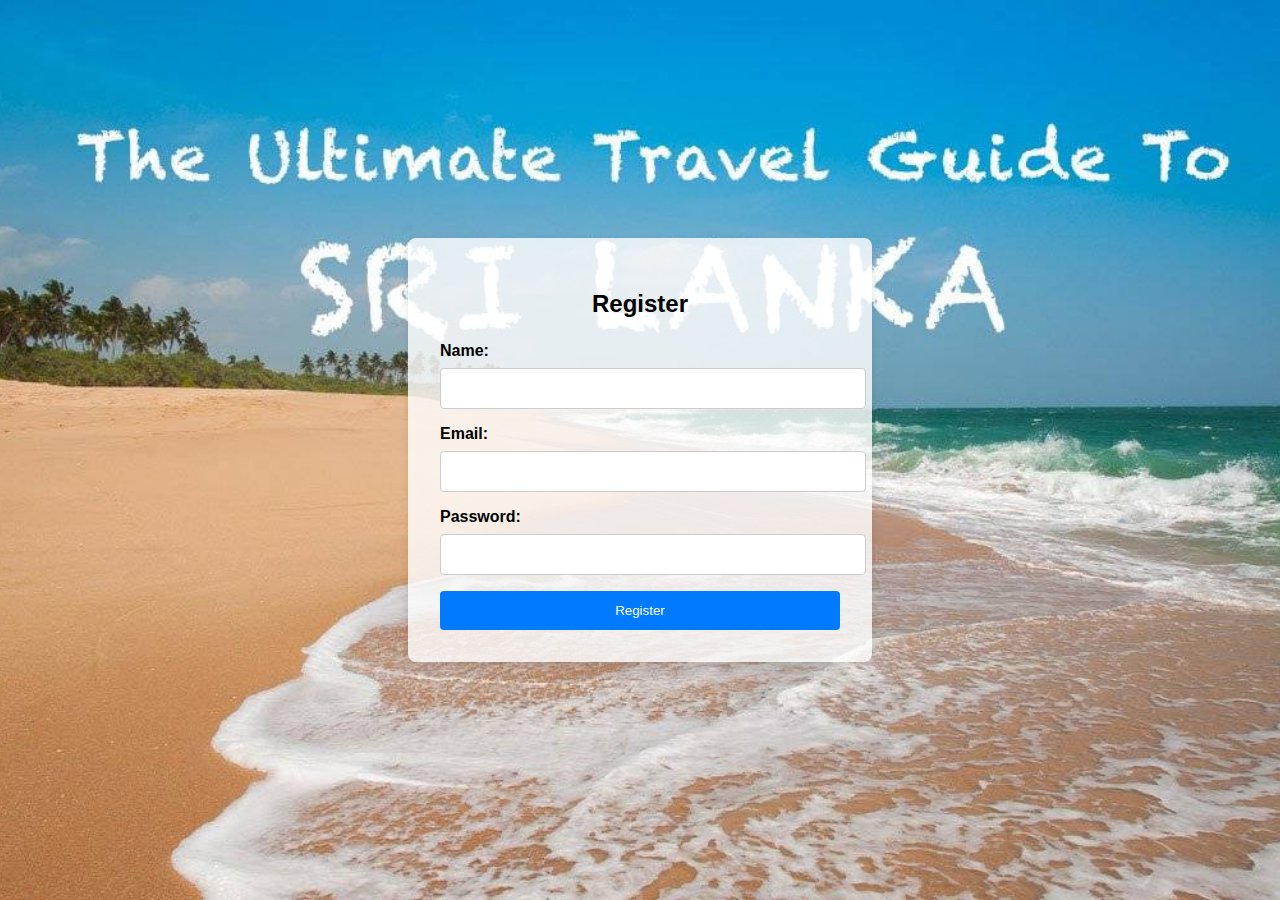
<file: form.html>
<!DOCTYPE html>
<html lang="en">
<head>
  <meta charset="UTF-8">
  <meta name="viewport" content="width=device-width, initial-scale=1.0">
  <title>Registration Form</title>
  <style>
    /* CSS styles */
    body {
      font-family: Arial, sans-serif;
      margin: 0;
      padding: 0;
      background-image: url(pl.jpg);
      background-size: cover;
      background-position: center;
      display: flex;
      justify-content: center;
      align-items: center;
      height: 100vh;
    }

    .registration-form {
      background-color: rgba(255, 255, 255, 0.8);
      padding: 2rem;
      border-radius: 8px;
      box-shadow: 0 2px 8px rgba(0, 0, 0, 0.1);
      max-width: 400px;
      width: 100%;
    }

    .registration-form h2 {
      text-align: center;
      margin-bottom: 1.5rem;
    }

    .registration-form label {
      display: block;
      font-weight: bold;
      margin-bottom: 0.5rem;
    }

    .registration-form input {
      width: 100%;
      padding: 0.75rem;
      margin-bottom: 1rem;
      border: 1px solid #ccc;
      border-radius: 4px;
    }

    .registration-form button {
      display: block;
      width: 100%;
      padding: 0.75rem;
      background-color: #007bff;
      color: white;
      border: none;
      border-radius: 4px;
      cursor: pointer;
    }

    .registration-form button:hover {
      background-color: #0056b3;
    }
  </style>
</head>
<body>
  <div class="registration-form">
    <h2>Register</h2>
    <form>
      <label for="name">Name:</label>
      <input type="text" id="name" name="name" required>

      <label for="email">Email:</label>
      <input type="email" id="email" name="email" required>

      <label for="password">Password:</label>
      <input type="password" id="password" name="password" required>

      <button type="submit">Register</button>
    </form>
  </div>

  <script>
    // JavaScript code
    document.querySelector('form').addEventListener('submit', (event) => {
      event.preventDefault();
      const name = document.getElementById('name').value;
      const email = document.getElementById('email').value;
      const password = document.getElementById('password').value;
      // You can add your registration logic here, such as sending the data to a server
      console.log('Name:', name);
      console.log('Email:', email);
      console.log('Password:', password);
      // Clear the form
      event.target.reset();
    });
  </script>
</body>
</html>
</file>
